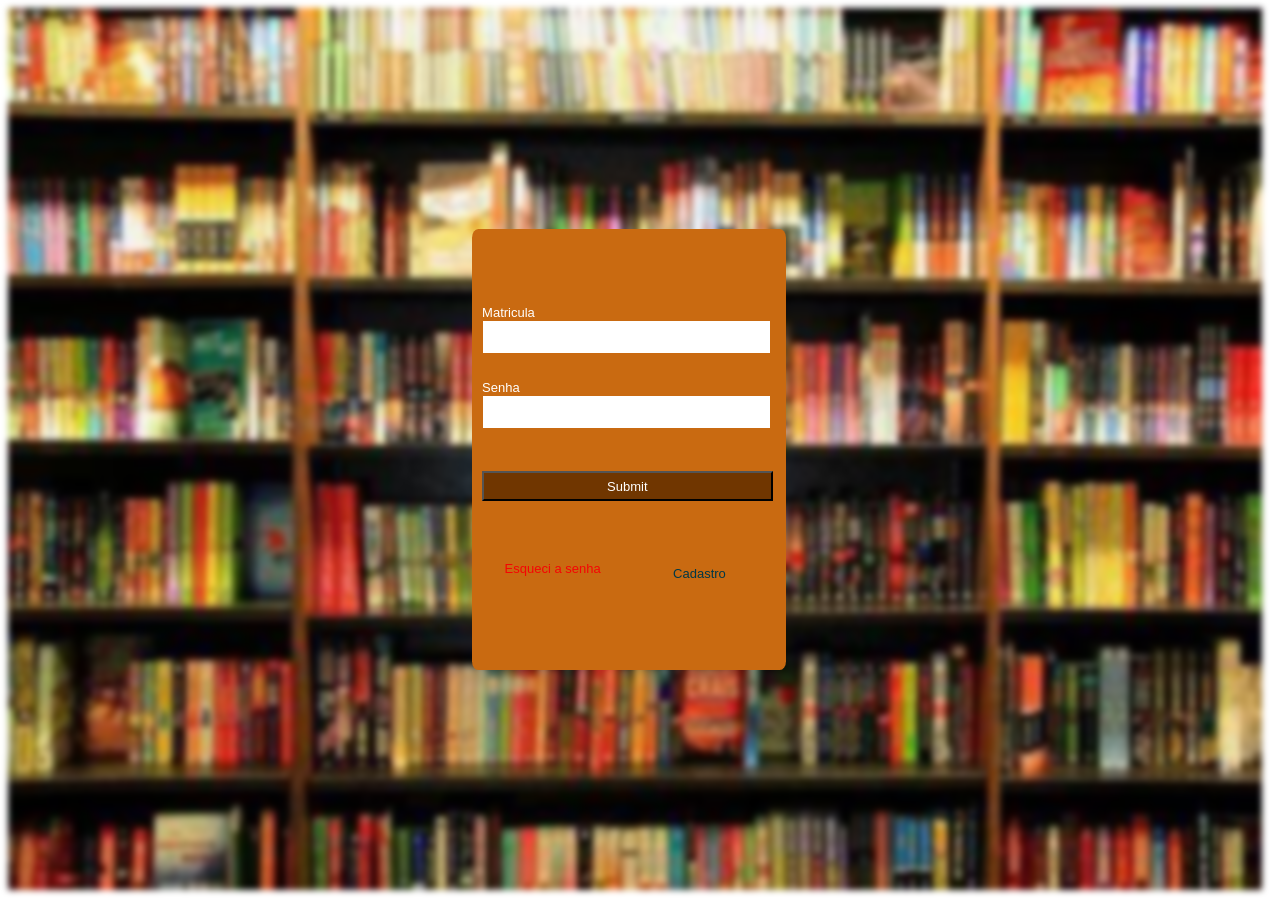
<file: index.html>
<!DOCTYPE html>
<html>
    <head>
        <meta charset="utf-8">
        <meta name="author" content="Andre Maia">
        <meta name="description" content="pagina de login">
        <title>Login</title>
        <link rel="stylesheet" href="style.css">
        <script>
            function mudaCor{
                
            }
        </script>
    </head>
    <body>
        <form>
            <div id="container" class="super"><img src="imagem4.jpeg">
                <div class="container"> 
                    
                    <div class="filho">

                    </div>

                    <div class="filho">
                        <label id="rotulo" for="matr">Matricula<br></label>
                        <input type="text" id="matr" name="matricula">
                    </div>

                    <div class="irmao">
                        <label id="rotulo" for="matr">Senha<br></label>
                        <input type="text" id="matr" name="matricula">
                    </div>

                    <div class="filho"><br>
                        <input type="submit" id="benviar">
                    </div>

                    <br>

                    <div id="recupSenha" class="filho">
                        <br>Esqueci a senha
                    </div>

                    <div id="cadastro" class="filho">
                        <br>Cadastro
                    </div>
                </div>
            </div>
        </form>

        
    </body>
</html>
</file>
<file: style.css>
.super{
    position: absolute;
    width: 98%;
    height: 98%;
}
.container{
    position: absolute;
    background-color: rgb(201, 106, 17);
    left: 37%;
    top: 25%;
    width: 25%;
    height: 50%;
    border-radius: 2%;
    box-shadow: 50% 50% black;
    
}
#container > img {
    width: 100%;
    height: 100%;
    filter: blur(3px);
}
.filho{
    position: relative;
    background-color: rgb(201, 106, 17);    
    width: 95%;
    height: 17%;
    left: 10px;
    top: 0px;
    color:  rgb(70, 34, 1);
}
.irmao{
    position: relative;
    background-color: rgb(201, 106, 17);    
    width: 95%;
    height: 17%;
    left: 10px;
    top: 0px;
    color:  rgb(70, 34, 1);
}
#matr{
    background-color: rgb(255, 255, 255);
    width: 95%;
    height: 30px;
    margin-left: 1px;
    border: 0px;
    color: white;
    
}
#benviar{
    background-color: rgb(112, 54, 0);
    width: 97.5%;
    height: 30px;
    
    color: white;
    font-size: small;
    font-family: 'Franklin Gothic Medium', 'Arial Narrow', Arial, sans-serif;
}
#recupSenha{
    background-color: rgb(201, 106, 17);
    padding: 0%;
    width: 45%;
    text-align: center;
    color:  rgb(245, 5, 5);
    font-size: small;
    font-family: 'Franklin Gothic Medium', 'Arial Narrow', Arial, sans-serif;
}
#cadastro{
    background-color: rgb(201, 106, 17);
    padding: 0%;
    width: 45%;
    left: 50%;
    top: -16%;
    text-align: center;
    color:  rgb(1, 56, 70);
    font-size: small;
    font-family: 'Franklin Gothic Medium', 'Arial Narrow', Arial, sans-serif;
}
#rotulo{
    font-family: 'Franklin Gothic Medium', 'Arial Narrow', Arial, sans-serif;
    font-size: small;
    color: white;
}
</file>
<file: exemplo3-estilo.css>
.super{
    position: absolute;
    width: 98%;
    height: 98%;
}
.container{
    position: absolute;
    background-color: rgb(201, 106, 17);
    left: 37%;
    top: 25%;
    width: 25%;
    height: 50%;
    border-radius: 2%;
    box-shadow: 50% 50% black;
    
}
#container > img {
    width: 100%;
    height: 100%;
    filter: blur(3px);
}
.filho{
    position: relative;
    background-color: rgb(201, 106, 17);    
    width: 95%;
    height: 17%;
    left: 10px;
    top: 0px;
    color:  rgb(70, 34, 1);
}
.irmao{
    position: relative;
    background-color: rgb(201, 106, 17);    
    width: 95%;
    height: 17%;
    left: 10px;
    top: 0px;
    color:  rgb(70, 34, 1);
}
#matr{
    background-color: rgb(255, 255, 255);
    width: 95%;
    height: 30px;
    margin-left: 1px;
    border: 0px;
    color: white;
    
}
#benviar{
    background-color: rgb(112, 54, 0);
    width: 97.5%;
    height: 30px;
    
    color: white;
    font-size: small;
    font-family: 'Franklin Gothic Medium', 'Arial Narrow', Arial, sans-serif;
}
#recupSenha{
    background-color: rgb(201, 106, 17);
    padding: 0%;
    width: 45%;
    text-align: center;
    color:  rgb(245, 5, 5);
    font-size: small;
    font-family: 'Franklin Gothic Medium', 'Arial Narrow', Arial, sans-serif;
}
#cadastro{
    background-color: rgb(201, 106, 17);
    padding: 0%;
    width: 45%;
    left: 50%;
    top: -16%;
    text-align: center;
    color:  rgb(1, 56, 70);
    font-size: small;
    font-family: 'Franklin Gothic Medium', 'Arial Narrow', Arial, sans-serif;
}
#rotulo{
    font-family: 'Franklin Gothic Medium', 'Arial Narrow', Arial, sans-serif;
    font-size: small;
    color: white;
}
</file>
